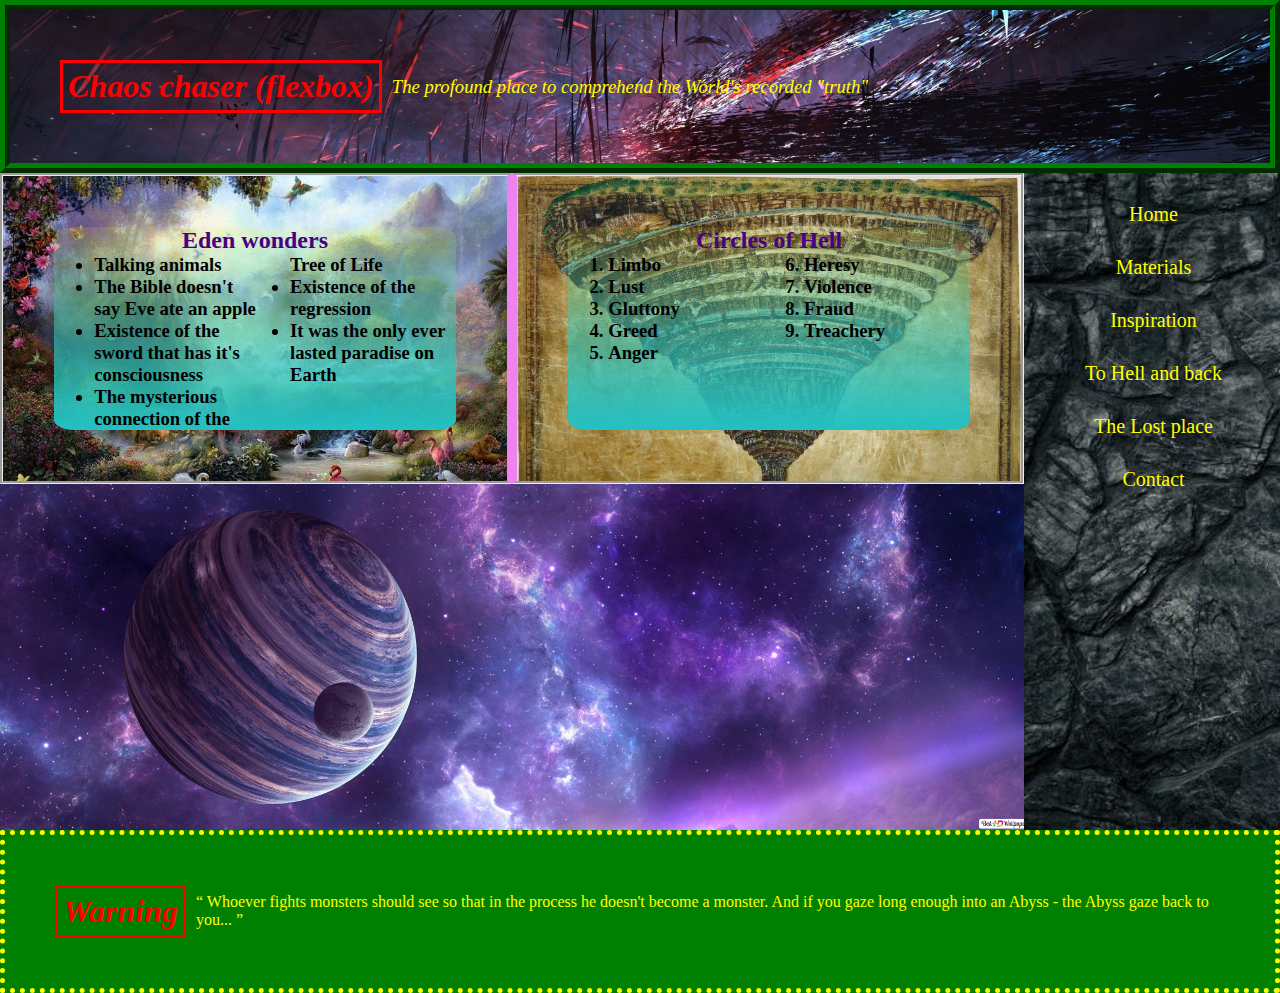
<file: index.html>
<!DOCTYPE html>
<html lang="en">
<head>
    <meta charset="UTF-8">
    <meta http-equiv="X-UA-Compatible" content="IE=edge">
    <meta name="viewport" content="width=device-width, initial-scale=1.0">
    <title>Home</title>
    <link rel="stylesheet" href="styles/style-flexbox.css">
</head>
<body>
    <header>
        <h1>Chaos chaser (flexbox)</h1>
        <p>
            <i>The profound place to comprehend the World's recorded "truth"</i>
        </p>
    </header>
    <main>
        <div class="content-area">
            <div class="top__content-area">
                <div class="left__top__content-area">
                    <div class="content">
                        <h2>Eden wonders</h2>

                        <ul>
                            <li>Talking animals</li>
                            <li>The Bible doesn't say Eve ate an apple</li>
                            <li>Existence of the sword that has it's consciousness</li>
                            <li>The mysterious connection of the Tree of Life</li>
                            <li>Existence of the regression</li>
                            <li>It was the only ever lasted paradise on Earth</li>
                        </ul>
                    </div>
                </div>
    
                <div class="right__top__content-area">
                    <div class="content">
                        <h2>Circles of Hell</h2>

                        <ol>
                            <li>Limbo</li>
                            <li>Lust</li>
                            <li>Gluttony</li>
                            <li>Greed</li>
                            <li>Anger</li>
                            <li>Heresy</li>
                            <li>Violence</li>
                            <li>Fraud</li>
                            <li>Treachery</li>                           
                        </ol>
                    </div>
                </div>
            </div>

            <div class="bottom__content-area">
                <img src="img/space.jpg" alt="Space" usemap="#workmap">

                <map name="workmap">
                    <area shape="circle" coords="290, 120, 150" href="https://youtu.be/pUqyoCFqBpA" target="_blank" alt="Planet">
                </map>
            </div>

        </div>
        
        <div class="side-area">
            <nav>
                <a href="index.html">Home</a>
                <a href="materials.html" target="_blank">Materials</a>
                <a href="inspiration.html" target="_blank">Inspiration</a>
                <a href="to hell and back.html" target="_blank">To Hell and back</a>
                <a href="the lost place.html" target="_blank">The Lost place</a>
                <a href="contact.html" target="_blank">Contact</a>
            </nav>
        </div>
    </main>
    <footer>
        <h1>Warning</h1>
        <q>
            Whoever fights monsters should see so that in the process he doesn't become a monster.
            And if you gaze long enough into an Abyss - the Abyss gaze back to you...
        </q>
    </footer>
</body>
</html>
</file>
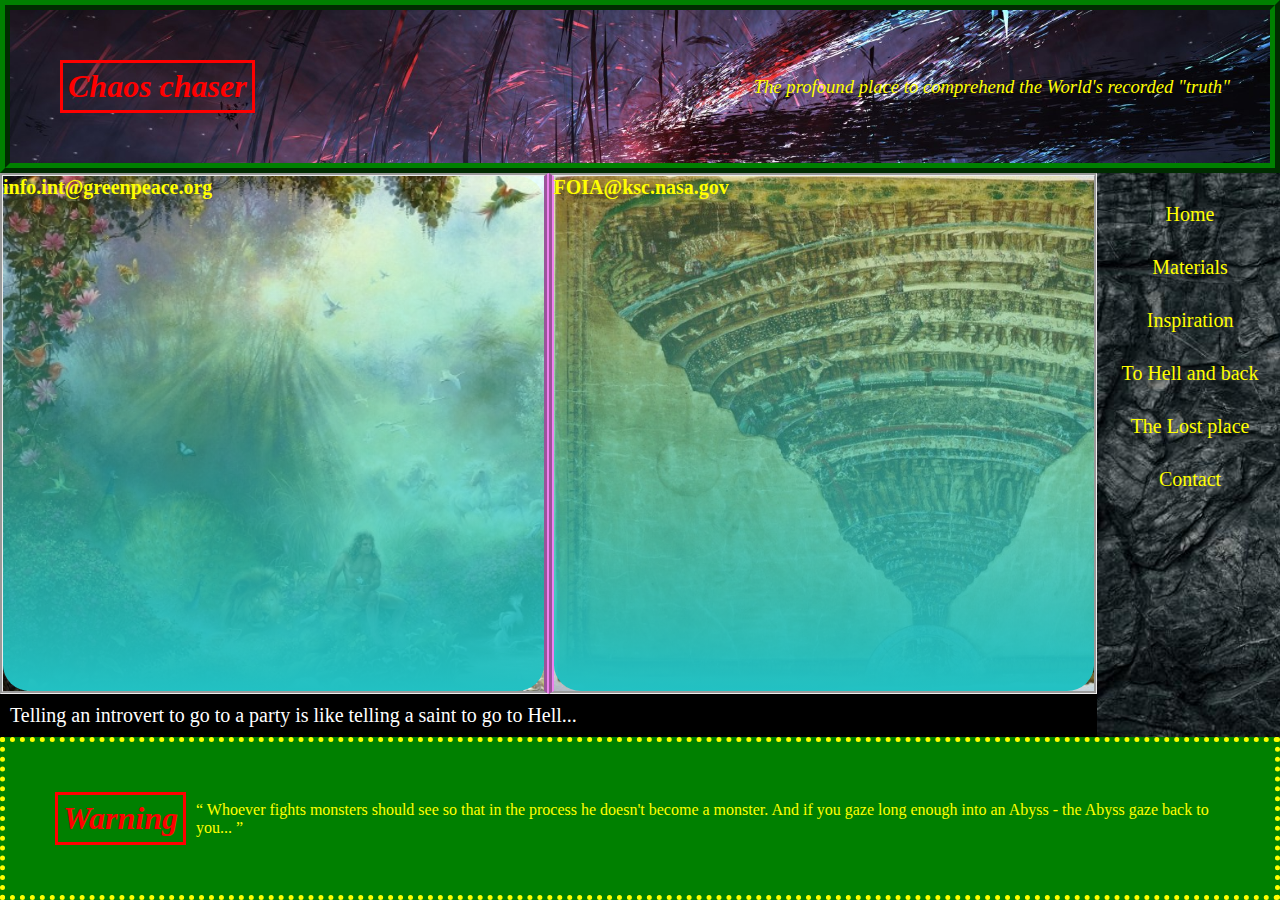
<file: contact.html>
<!DOCTYPE html>
<html lang="en">
<head>
    <meta charset="UTF-8">
    <meta http-equiv="X-UA-Compatible" content="IE=edge">
    <meta name="viewport" content="width=device-width, initial-scale=1.0">
    <title>Contact</title>
    <link rel="stylesheet" href="styles/style-grid.css">
</head>
<body>
    <header>
        <h1>Chaos chaser</h1>
        <p>
            <i>The profound place to comprehend the World's recorded "truth"</i>
        </p>
    </header>
    <main>
        <div class="content-area">
            <div class="top__content-area">
                <div class="left__top__content-area">
                    <p class="content">
                        <a href="mailto:info.int@greenpeace.org">info.int@greenpeace.org</a>
                    </p>
                </div>
    
                <div class="right__top__content-area">
                    <p class="content">
                        <a href="mailto:FOIA@ksc.nasa.gov">FOIA@ksc.nasa.gov</a>
                    </p>
                </div>
            </div>

            <div class="bottom__content-area">
                Telling an introvert to go to a party is like telling a saint to go to Hell...
            </div>
        </div>
        
        <div class="side-area">
            <nav>
                <a href="index.html" class="bar">Home</a>
                <a href="materials.html" target="_blank" class="bar">Materials</a>
                <a href="inspiration.html" target="_blank" class="bar">Inspiration</a>
                <a href="to hell and back.html" target="_blank" class="bar">To Hell and back</a>
                <a href="the lost place.html" target="_blank" class="bar">The Lost place</a>
                <a href="contact.html" class="bar">Contact</a>
            </nav>
        </div>
    </main>
    <footer>
        <h1>Warning</h1>
        <q>
            Whoever fights monsters should see so that in the process he doesn't become a monster.
            And if you gaze long enough into an Abyss - the Abyss gaze back to you...
        </q>
    </footer>
</body>
</html>
</file>
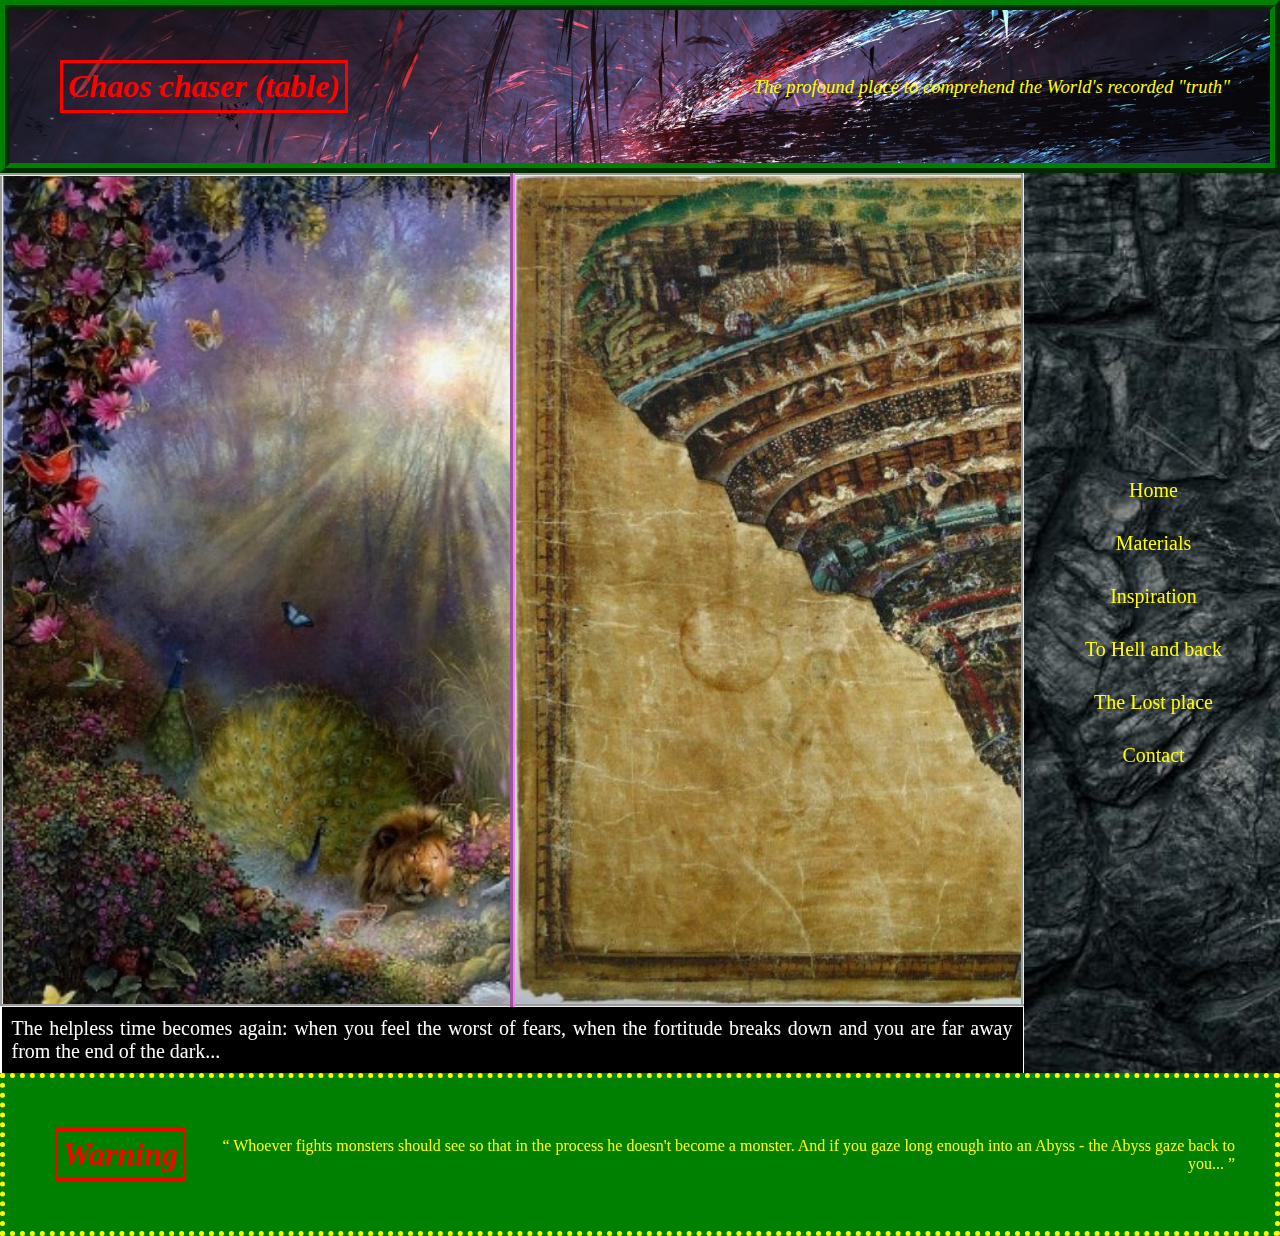
<file: inspiration.html>
<!DOCTYPE html>
<html lang="en">
<head>
    <meta charset="UTF-8">
    <meta http-equiv="X-UA-Compatible" content="IE=edge">
    <meta name="viewport" content="width=device-width, initial-scale=1.0">
    <title>Inspiration</title>
    <link rel="stylesheet" href="styles/style-table.css">
</head>
<body>
    <table>
        <tr>
            <td>
                <header>
                    <table>
                        <tr>
                            <td>
                                <h1>Chaos chaser (table)</h1>
                            </td>

                            <td>
                                <p>
                                    <i>The profound place to comprehend the World's recorded "truth"</i>
                                </p>
                            </td>
                        </tr>
                    </table>
                </header>
            </td>
        </tr>
        <tr>
            <td>
                <table>
                    <tr>
                        <td>
                            <table class="content-area">
                                <tr class="top__content-area">
                                    <td class="left__top__content-area">
                                        <iframe src="https://www.youtube.com/embed/FwWPL8iPB64" title="DO NOT FEAR | God is in Control - Inspirational & Motivational Video" frameborder="0" allow="accelerometer; autoplay; clipboard-write; encrypted-media; gyroscope; picture-in-picture" allowfullscreen></iframe>
                                    </td>

                                    <td class="right__top__content-area">
                                        <iframe src="https://www.youtube.com/embed/I_VSJQeLjwI" title="Jordan Peterson - Deep Knowledge Of Evil Will Straighten You Out" frameborder="0" allow="accelerometer; autoplay; clipboard-write; encrypted-media; gyroscope; picture-in-picture" allowfullscreen></iframe>
                                    </td>
                                </tr>

                                <tr>
                                    <td class="bottom__content-area" colspan="2">
                                        The helpless time becomes again: when you feel the worst of fears, when the 
                                        fortitude breaks down and you are far away from the end of the dark... 
                                    </td>
                                </tr>
                            </table>
                        </td>

                        <td class="side-area">
                            <nav>
                                <a href="index.html" class="bar">Home</a>
                                <a href="materials.html" target="_blank" class="bar">Materials</a>
                                <a href="inspiration.html" class="bar">Inspiration</a>
                                <a href="to hell and back.html" target="_blank" class="bar">To Hell and back</a>
                                <a href="the lost place.html" target="_blank" class="bar">The Lost place</a>
                                <a href="contact.html" target="_blank" class="bar">Contact</a>
                            </nav>
                        </td>
                    </tr>
                </table>
            </td>
        </tr>
        <tr>
            <td>
                <footer>
                    <table>
                        <tr>
                            <td>
                                <h1>Warning</h1>
                            </td>

                            <td>
                                <q>
                                    Whoever fights monsters should see so that in the process he doesn't become a monster.
                                    And if you gaze long enough into an Abyss - the Abyss gaze back to you...
                                </q>
                            </td>
                        </tr>
                    </table>
                </footer>
            </td>
        </tr>
    </table>
</body>
</html>
</file>
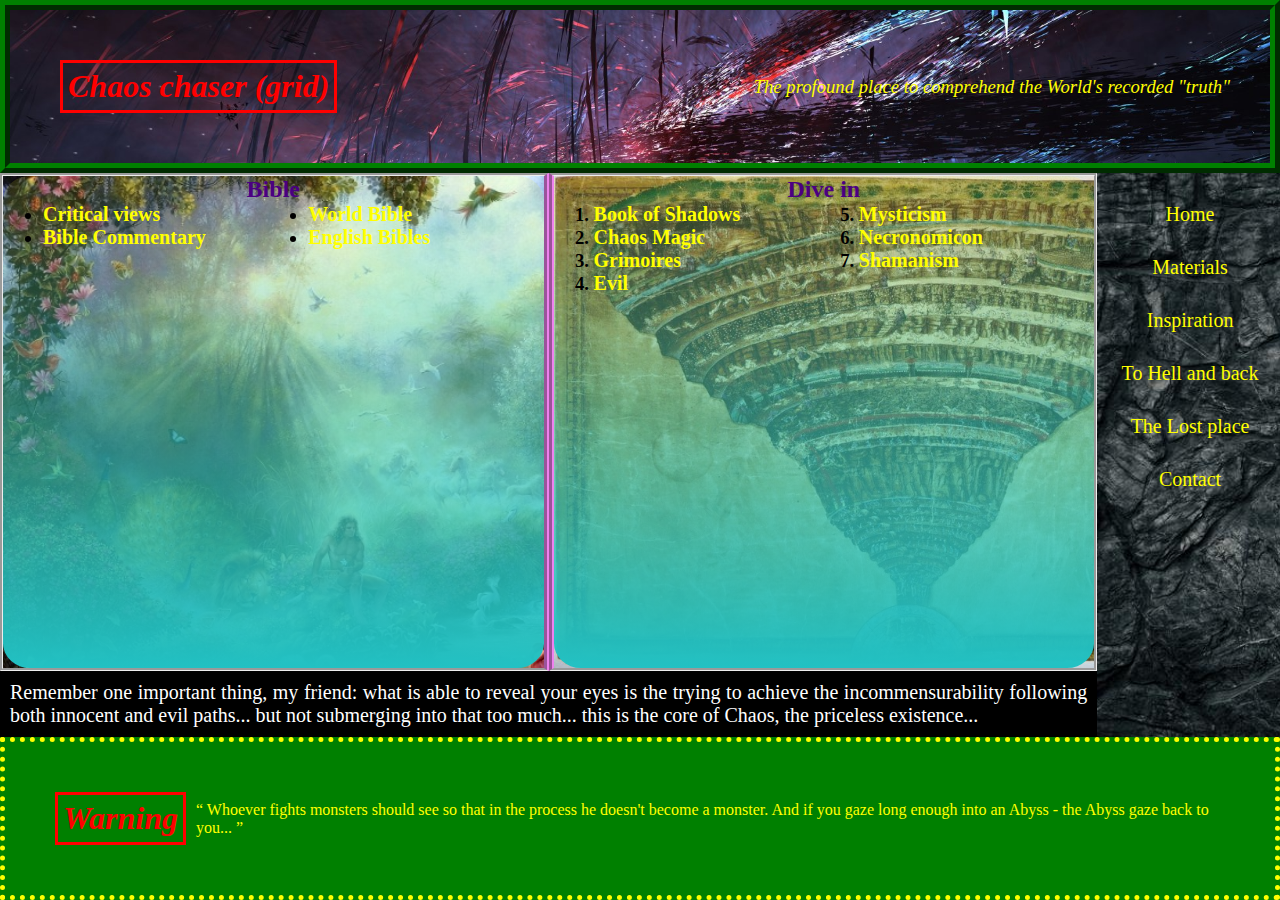
<file: materials.html>
<!DOCTYPE html>
<html lang="en">
<head>
    <meta charset="UTF-8">
    <meta http-equiv="X-UA-Compatible" content="IE=edge">
    <meta name="viewport" content="width=device-width, initial-scale=1.0">
    <title>Materials</title>
    <link rel="stylesheet" href="styles/style-grid.css">
</head>
<body>
    <header>
        <h1>Chaos chaser (grid)</h1>
        <p>
            <i>The profound place to comprehend the World's recorded "truth"</i>
        </p>
    </header>
    <main>
        <div class="content-area">
            <div class="top__content-area">
                <div class="left__top__content-area">
                    <div class="content">
                        <h2>Bible</h2>
                        
                        <ul>
                            <li><a href="https://www.sacred-texts.com/bib/cv/index.htm" target="_blank">Critical views</a></li>
                            <li><a href="https://www.sacred-texts.com/bib/cmt/index.htm" target="_blank">Bible Commentary</a></li>
                            <li><a href="https://www.sacred-texts.com/bib/wb/index.htm" target="_blank">World Bible</a></li>
                            <li><a href="https://www.sacred-texts.com/bib/eb.htm" target="_blank">English Bibles</a></li>
                        </ul>
                    </div>
                </div>
    
                <div class="right__top__content-area">
                    <div class="content">
                        <h2>Dive in</h2>

                        <ol>
                            <li><a href="https://www.sacred-texts.com/bos/index.htm" target="_blank">Book of Shadows</a></li>
                            <li><a href="https://www.sacred-texts.com/eso/chaos/index.htm" target="_blank">Chaos Magic</a></li>
                            <li><a href="https://www.sacred-texts.com/grim/index.htm" target="_blank">Grimoires</a></li>
                            <li><a href="https://www.sacred-texts.com/eso/chaos/index.htm" target="_blank">Evil</a></li>
                            <li><a href="https://www.sacred-texts.com/myst/index.htm" target="_blank">Mysticism</a></li>
                            <li><a href="https://www.sacred-texts.com/nec/index.htm" target="_blank">Necronomicon</a></li>
                            <li><a href="https://www.sacred-texts.com/sha/index.htm" target="_blank">Shamanism</a></li>
                        </ol>
                    </div>
                </div>
            </div>

            <div class="bottom__content-area">
                    Remember one important thing, my friend: what is able to reveal your eyes is the
                trying to achieve the incommensurability following both innocent and
                evil paths... but not submerging into that too much... this is the core of Chaos,
                the priceless existence...
            </div>
        </div>
        
        <div class="side-area">
            <nav>
                <a href="index.html" class="bar">Home</a>
                <a href="materials.html" class="bar">Materials</a>
                <a href="inspiration.html" target="_blank" class="bar">Inspiration</a>
                <a href="to hell and back.html" target="_blank" class="bar">To Hell and back</a>
                <a href="the lost place.html" target="_blank" class="bar">The Lost place</a>
                <a href="contact.html" target="_blank" class="bar">Contact</a>
            </nav>
        </div>
    </main>
    <footer>
        <h1>Warning</h1>
        <q>
            Whoever fights monsters should see so that in the process he doesn't become a monster.
            And if you gaze long enough into an Abyss - the Abyss gaze back to you...
        </q>
    </footer>
</body>
</html>
</file>
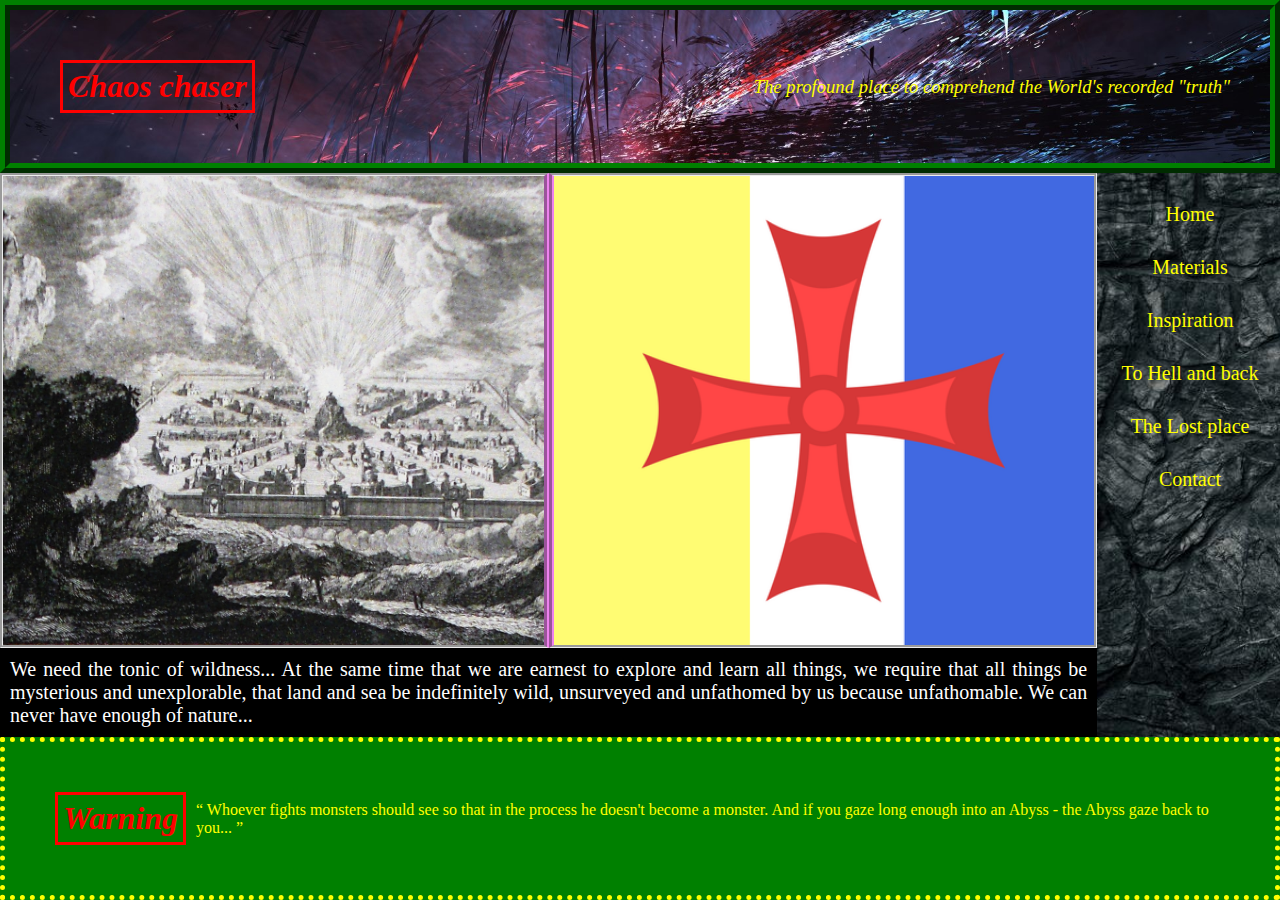
<file: the lost place.html>
<!DOCTYPE html>
<html lang="en">
<head>
    <meta charset="UTF-8">
    <meta http-equiv="X-UA-Compatible" content="IE=edge">
    <meta name="viewport" content="width=device-width, initial-scale=1.0">
    <title>The Lost place</title>
    <link rel="stylesheet" href="styles/style-grid.css">
</head>
<body>
    <header>
        <h1>Chaos chaser</h1>
        <p>
            <i>The profound place to comprehend the World's recorded "truth"</i>
        </p>
    </header>
    <main>
        <div class="content-area">
            <div class="top__content-area">
                <div class="left__top__content-area">
                    <a href="https://www.youtube.com/watch?v=gNuhBt48cmY" class="picture"><img src="img/new-earth.png" alt="New Earth"></a>
                </div>
    
                <div class="right__top__content-area">
                    <a href="https://travels-ukraine.com/en/the-legacy-of-the-templars-in-ukraine/" class="picture"><img src="img/templars-in-ukraine.png" alt=""></a>
                </div>
            </div>

            <div class="bottom__content-area">
                We need the tonic of wildness... At the same time that we are earnest to explore and learn all things, we require that all things be mysterious and unexplorable, that land and sea be indefinitely wild, unsurveyed and unfathomed by us because unfathomable. We can never have enough of nature...            </div>
            </div>
        
        <div class="side-area">
            <nav>
                <a href="index.html" class="bar">Home</a>
                <a href="materials.html" target="_blank" class="bar">Materials</a>
                <a href="inspiration.html" target="_blank" class="bar">Inspiration</a>
                <a href="to hell and back.html" target="_blank" class="bar">To Hell and back</a>
                <a href="the lost place.html" class="bar">The Lost place</a>
                <a href="contact.html" target="_blank" class="bar">Contact</a>
            </nav>
        </div>
    </main>
    <footer>
        <h1>Warning</h1>
        <q>
            Whoever fights monsters should see so that in the process he doesn't become a monster.
            And if you gaze long enough into an Abyss - the Abyss gaze back to you...
        </q>
    </footer>
</body>
</html>
</file>
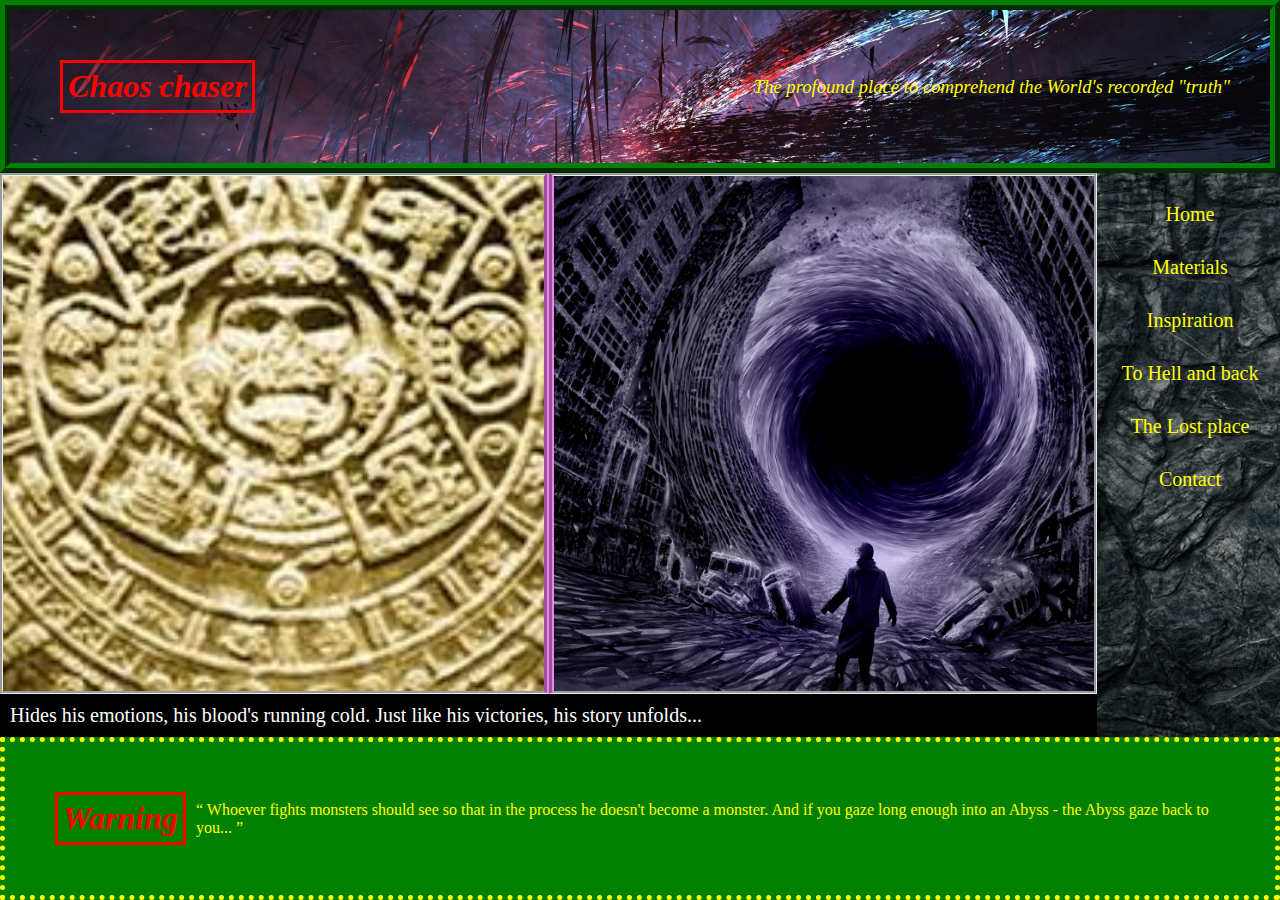
<file: to hell and back.html>
<!DOCTYPE html>
<html lang="en">
<head>
    <meta charset="UTF-8">
    <meta http-equiv="X-UA-Compatible" content="IE=edge">
    <meta name="viewport" content="width=device-width, initial-scale=1.0">
    <title>To Hell and back</title>
    <link rel="stylesheet" href="styles/style-grid.css">
</head>
<body>
    <header>
        <h1>Chaos chaser</h1>
        <p>
            <i>The profound place to comprehend the World's recorded "truth"</i>
        </p>
    </header>
    <main>
        <div class="content-area">
            <div class="top__content-area">
                <div class="left__top__content-area">
                    <a href="https://creepypasta.fandom.com/wiki/How_to_Survive_in_Hell" class="picture"><img src="img/survival-in-hell-kit.jpg" alt="Survival in Hell"></a>
                </div>
    
                <div class="right__top__content-area">
                    <img src="img/abyss-art.jpg" alt="Abyss entrance" usemap="#abyss-map">

                    <map name="abyss-map">
                        <area shape="circle" coords="300 150 100" href="https://www.ranker.com/list/how-to-escape-hell/jacob-shelton" target="_blank" alt="Portal">
                    </map>
                </div>
            </div>

            <div class="bottom__content-area">
                Hides his emotions, his blood's running cold. Just like his victories, his story unfolds...
            </div>
        </div>
        
        <div class="side-area">
            <nav>
                <a href="index.html" class="bar">Home</a>
                <a href="materials.html" target="_blank" class="bar">Materials</a>
                <a href="inspiration.html" target="_blank" class="bar">Inspiration</a>
                <a href="to hell and back.html" class="bar">To Hell and back</a>
                <a href="the lost place.html" target="_blank" class="bar">The Lost place</a>
                <a href="contact.html" target="_blank" class="bar">Contact</a>
            </nav>
        </div>
    </main>
    <footer>
        <h1>Warning</h1>
        <q>
            Whoever fights monsters should see so that in the process he doesn't become a monster.
            And if you gaze long enough into an Abyss - the Abyss gaze back to you...
        </q>
    </footer>
</body>
</html>
</file>
<file: styles/style-flexbox.css>
* {
    box-sizing: border-box;
    margin: 0;
}

body {
    display: flex;
    flex-direction: column;
    height: 100vh;
}

header {
    display: flex;
    align-items: center;
    padding: 40px;
    background-color: blue;
    border: 10px solid green;
    border-style: ridge;
    background-image: url(../img/header-background.jpg);
    color: red;
    background-size: cover;
}

main {
    display: flex;
}

footer {
    display: flex;
    align-items: center;
    background-color: green;
    padding: 40px;
    border: 5px solid yellow;
    border-style: dotted;
    color: yellow;
    height: 100%;
}

.content-area {
    display: flex;
    flex-direction: column;
    width: 80vw;
    height: 100%;
}

.top__content-area {
    display: flex;
    flex-wrap: wrap;
    height: 100%;
}

.bottom__content-area {
    height: auto;
    background-color: black;
    object-fit: cover;
}

.side-area {
    width: 20vw;
    text-align: center;
    background-image: url(../img/nav-panel-background.jpg);
    background-size: cover;
}

.left__top__content-area, .right__top__content-area {
    width: 50%;
    border-style: groove;
    background-size: cover;
    padding: 5%;
}

.left__top__content-area {
    border-right: 5px solid violet;
    background-image: url(../img/gardenofeden.jpg);
}

.right__top__content-area {
    border-left: 5px solid violet;
    background-image: url(../img/hell-layers.jpg);
}

p {
    color: yellow;
    font-size: 14pt;
    text-align: justify;
}

h1 {
    display: inline;
    font-style: italic;
    color: red;
    border: 3px solid red;
    padding: 5px;
    margin: 10px;
    width: fit-content;
}

h2 {
    text-align: center;
    color: indigo;
}

a {
    display: block;
    font-size: 15pt;
    margin-top: 30px;
    margin-left: 3px;
    margin-bottom: 30px;
    color: yellow;
}

a:hover, a:visited:hover {
    color: aqua;
}

a:visited {
    color: whitesmoke;
}

a:link {
    text-decoration: none;
}

.content {
    width: 100%;
    height: 100%;
    flex-direction: column;
    background-color: blue;
    justify-content: center;
    align-items: center;
    font-weight: bold;
    border-radius: 5%;
    background: rgb(34,193,195);
    background: linear-gradient(0deg, rgba(34,193,195,1) 0%,
        rgba(253,244,45,0.13489145658263302) 100%);
}

ol, ul {
    font-size: 14pt;
    column-count: 2;
    column-gap: 30px;
}

@media screen and (max-width: 500px) {
    .left__top__content-area {
        width: 100%;
    }

    .right__top__content-area {
        width: 100%;
    }
}

@media screen and (max-width: 850px) {
    ol, ul {
        column-count: 1;
    }
}

img {
    height: 100%;
    width: 100%;
    object-fit: cover;
}
</file>
<file: styles/style-grid.css>
* {
    box-sizing: border-box;
    margin: 0;
}

body {
    display: grid;
    grid-template-rows: max-content auto max-content;
    height: 100vh;
}

header {
    display: grid;
    grid-template-columns: repeat(2, auto);
    justify-content: space-between;
    align-items: center;
    padding: 40px;
    border: 10px solid green;
    border-style: ridge;
    background-image: url(../img/header-background.jpg);
    color: red;
    background-size: cover;
}

main {
    display: grid;
    grid-template-columns: 6fr 1fr;
}

footer {
    display: grid;
    grid-template-columns: auto auto;
    justify-content: space-between;
    align-items: center;
    background-color: green;
    padding: 40px;
    border: 5px solid yellow;
    border-style: dotted;
    color: yellow;
    height: 100%;
}

.content-area {
    display: grid;
    grid-template-rows: auto max-content;
}

.top__content-area {
    display: grid;
    grid-template-columns: repeat(2, 1fr);
}

.bottom__content-area {
    background-color: black;
    padding: 10px;
    font-size: 15pt;
    text-align: justify;
    color: white;
    object-fit: cover;
}

.side-area {
    display: grid;
    text-align: center;
    background-image: url(../img/nav-panel-background.jpg);
    background-size: cover;
}

.left__top__content-area a {
    margin: 0;
    height: 100%;
}

.right__top__content-area a {
    margin: 0;
    height: 100%;
}

.left__top__content-area {
    border-right: 5px solid violet;
    background-image: url(../img/gardenofeden.jpg);
    background-size: cover;
    border-style: groove;
}

.right__top__content-area {
    border-left: 5px solid violet;
    background-image: url(../img/hell-layers.jpg);
    background-size: cover;
    border-style: groove;
}

p {
    color: yellow;
    font-size: 14pt;
    text-align: justify;
}

h1 {
    font-style: italic;
    color: red;
    border: 3px solid red;
    padding: 5px;
    margin: 10px;
    width: fit-content;
}

h2 {
    text-align: center;
    color: indigo;
}

a {
    display: grid;
    font-size: 15pt;
    margin-top: 30px;
    margin-left: 3px;
    margin-bottom: 30px;
    color: yellow;
}

a:hover, a:visited:hover {
    color: aqua;
}

a:visited {
    color: whitesmoke;
}

a:link {
    text-decoration: none;
}

.content {
    width: 100%;
    height: 100%;
    background-color: blue;
    font-weight: bold;
    border-radius: 5%;
    background: rgb(34,193,195);
    background: linear-gradient(0deg, rgba(34,193,195,1) 0%,
        rgba(253,244,45,0.13489145658263302) 100%);
}

ol, ul {
    font-size: 14pt;
    column-count: 2;
    column-gap: 30px;
}

@media screen and (max-width: 500px) {
    .top__content-area {
        grid-template-columns: auto;
        grid-template-rows: repeat(2, auto);
    }
}

@media screen and (max-width: 850px) {
    ol, ul {
        column-count: 1;
    }
}

img {
    height: 100%;
    width: 100%;
    object-fit: cover;
}
</file>
<file: styles/style-table.css>
* {
    box-sizing: border-box;
    margin: 0;
    padding: 0;
}

body {
    height: 100vh;
}

header {
    height: 100%;
    padding: 40px;
    border: 10px solid green;
    border-style: ridge;
    background-image: url(../img/header-background.jpg);
    color: red;
    background-size: cover;
}

footer {
    height: 100%;
    background-color: green;
    padding: 40px;
    border: 5px solid yellow;
    border-style: dotted;
    color: yellow;
}

table {
    border-collapse: collapse;
    height: 100%;
    width: 100%;
}

td {
    height: max-content;
    text-align: right;
}

.content-area {
    min-height: 100vh;
}

.top__content-area {
    height: 100%;
}

.left__top__content-area {
    border-right: 5px solid violet;
    background-image: url(../img/gardenofeden.jpg);
    border-style: groove;
    background-size: cover;
}

.right__top__content-area {
    border-left: 5px solid violet;
    background-image: url(../img/hell-layers.jpg);
    border-style: groove;
    background-size: cover;
}

.bottom__content-area {
    height: max-content;
    padding: 10px;
    font-size: 15pt;
    text-align: justify;
    background-color: black;
    color: white;
    object-fit: cover;
}

.side-area {
    width: 20vw;
    text-align: center;
    background-image: url(../img/nav-panel-background.jpg);
    background-size: cover;
} 

p {
    color: yellow;
    font-size: 14pt;
    text-align: justify;
}

p {
    text-align: right;
}

h1 {
    font-style: italic;
    color: red;
    border: 3px solid red;
    padding: 5px;
    margin: 10px;
    width: max-content;
}

h2 {
    text-align: center;
    color: indigo;
}

a {
    display: block;
    font-size: 15pt;
    margin-top: 30px;
    margin-left: 3px;
    margin-bottom: 30px;
    color: yellow;
    word-wrap: break-word;
}

a:hover, a:visited:hover {
    color: aqua;
}

a:visited {
    color: whitesmoke;
}

a:link {
    text-decoration: none;
}

iframe {
    width: 100%;
    height: 100%;
}

ol, ul {
    font-size: 14pt;
    column-count: 2;
    column-gap: 30px;
}

@media screen and (max-width: 500px) {
    .left__top__content-area {
        display: block;
        height: 50%;   
    }

    .right__top__content-area {
        display: block;
        height: 50%;
    }
}

img {
    height: 100%;
    width: 100%;
    object-fit: cover;
}
</file>
